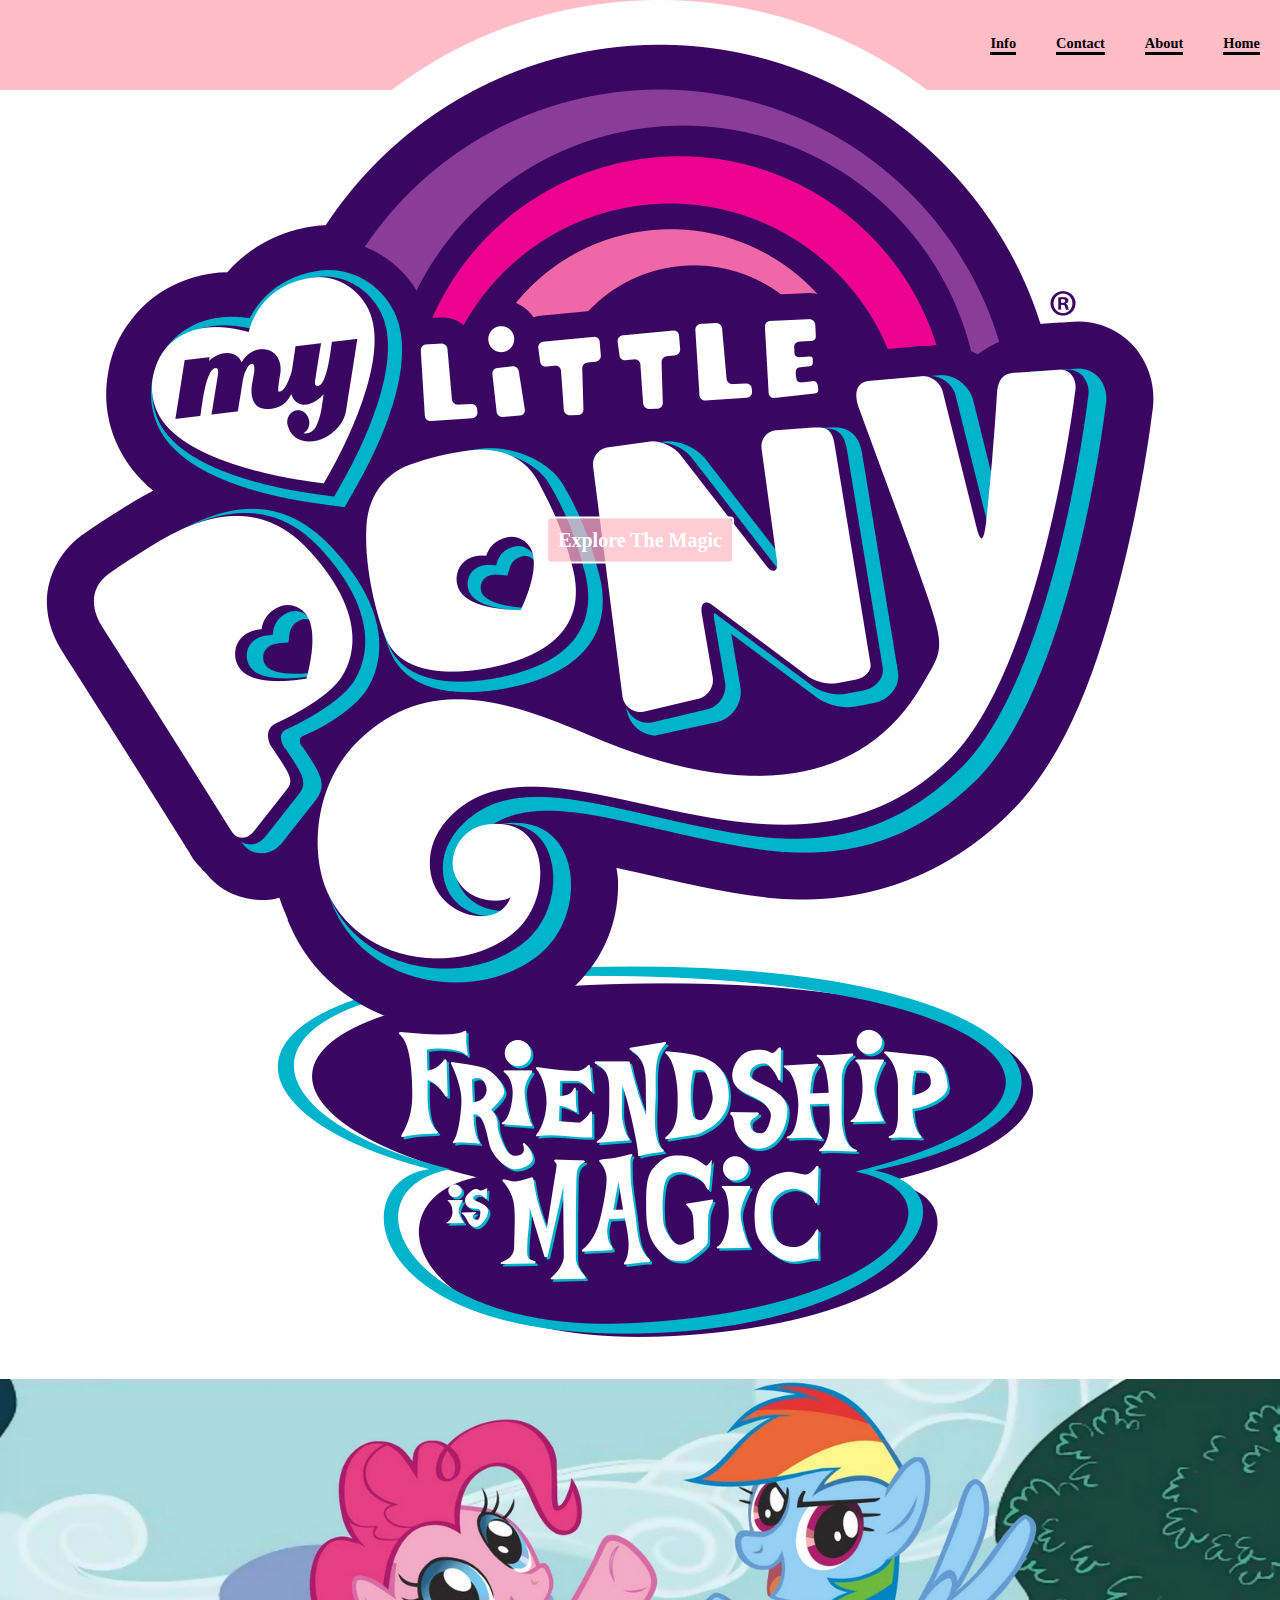
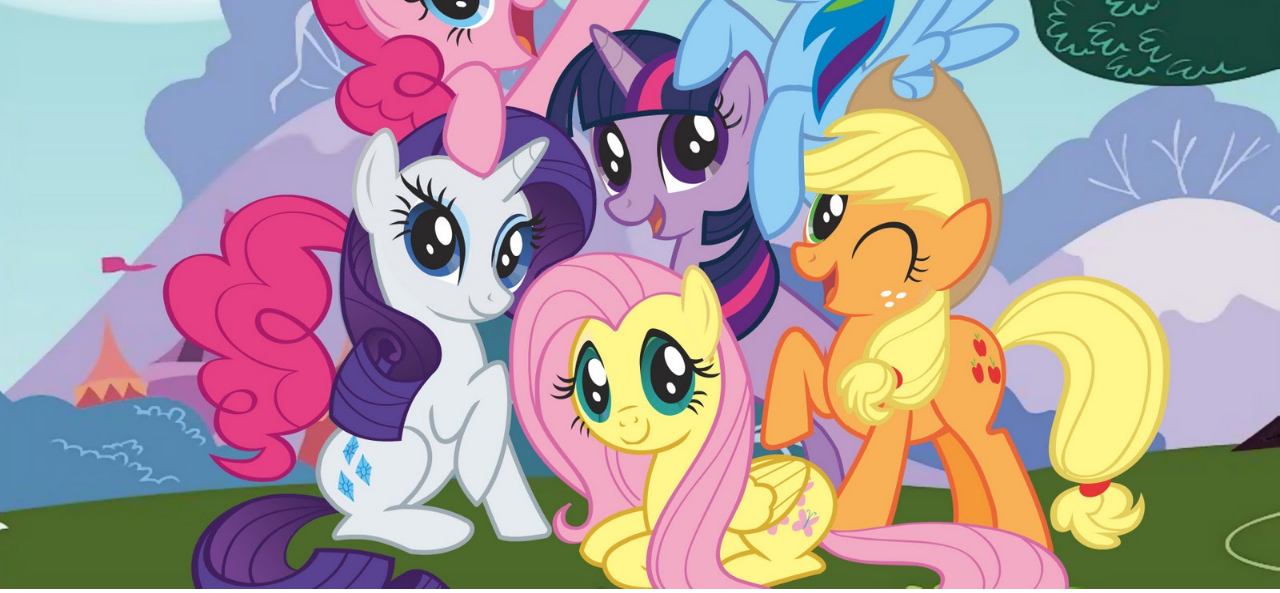
<file: MylittleponyArbeidskrav/Sider/Index.html>
<!DOCTYPE html>
<html>
	<head>
		<meta charset="utf-8" />
		<title>My Little Pony</title>
		<link rel="stylesheet" type="text/css" href="Style.css" />
	</head>
	<body>
		<header>
			<div class="header">
				<div class="innerHeader">
					<a href="Index.html">
						<div class="Logo">
							<img class="Logo" src="../Images/MLPLOGO.png" />
						</div>
					</a>
					<ul class="Navigation">
						<a href="Mainpage.html"><li>Home</li></a>
						<a href="temp.html"><li>About</li></a>
						<a href="temp.html"><li>Contact</li></a>
						<a href="temp.html"><li>Info</li></a>
					</ul>
				</div>
			</div>
		</header>
		<div class="frontpage">
			<img class="backgroundWallpaper" src="../Images/mlpWallpaper.jpg" />
		</div>
		<div>
			<a class="Button" href="Mainpage.html">Explore The Magic</a>
		</div>
	</body>
</html>
</file>
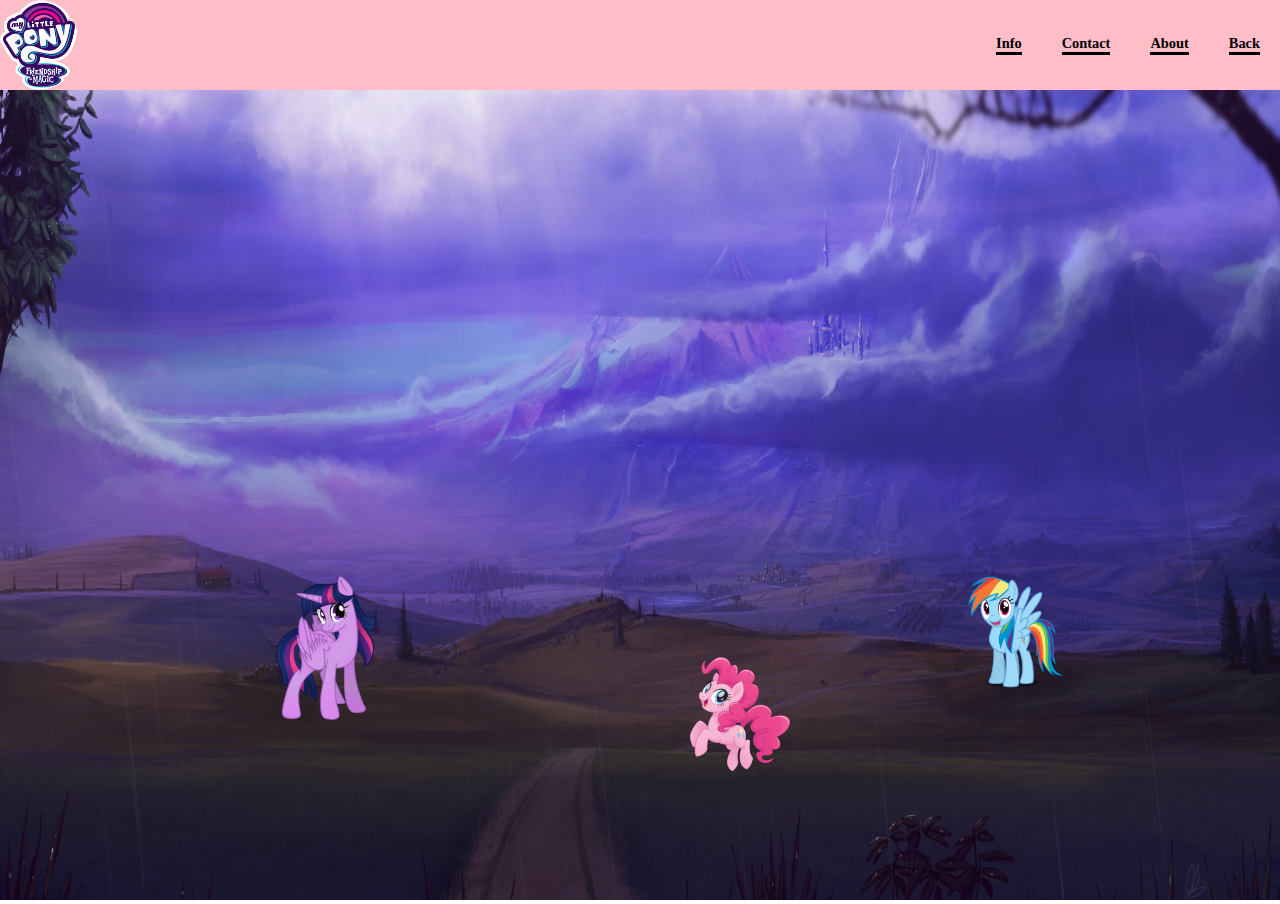
<file: MylittleponyArbeidskrav/Sider/Mainpage.html>
<!DOCTYPE html>
<html>
	<head>
		<meta charset="utf-8" />
		<title>My Little Pony</title>
		<link rel="stylesheet" type="text/css" href="Style.css" />
	</head>
	<body>
		<header>
			<div class="header">
				<div class="innerHeader">
					<a href="Index.html">
						<img class="Logo" src="../Images/MLPLOGO.png" />
					</a>
					<ul class="Navigation">
						<a href="Index.html"><li>Back</li></a>
						<a href="temp.html"><li>About</li></a>
						<a href="temp.html"><li>Contact</li></a>
						<a href="temp.html"><li>Info</li></a>
					</ul>
				</div>
			</div>
		</header>
		<div class="frontpage">
			<img
				class="backgroundWallpaper"
				src="../Images/equestria_by_i_am_knot-d751lkl.png"
			/>
			<div>
				<div class="TS">
                    <img class="TS" src="../Images/Daco_4253061.png">
                    <span class="tooltiptext"
						>Twillight sparkle er hovedkarakteren i serien, og
						handlingen foregår rundt henne og eventyrene hennes med
						vennene sine</span
					>
                 </img>
				</div>
				

				<div class="RD">
					<img class="RD" src="../Images/pngwing.com.png" />
				</div>

				<div class="PF">
					<img class="PF" src="../Images/hiclipart.com.png" />
				</div>
			</div>
        </div>
	</body>
</html>
</file>
<file: MylittleponyArbeidskrav/Sider/Style.css>
/* Standard settings*/

* {
	margin: 0;
	padding: 0;
	list-style: none;
	text-decoration: none;
}

/*Header*/

.header {
	width: 100%;
	height: 10vh;
	display: block;
	background-color: rgba(255, 182, 193, 0.9);
}

.frontpage {
	position: relative;
	width: 100%;
	height: 90vh;
}

.innerHeader {
	width: 100%;
	height: 100%;
	display: block;
	margin: 0 auto;
	background-color: rgba(0, 0, 0, 0);
	position: relative;
}

/*M-L-P-Logo for header*/

.Logo {
	display: table;
	float: left;
	border-radius: 100px;
	height: 100%;
}

/* List Navigation/header */

.Navigation {
	float: left;
	margin: 0;
	position: absolute;
	top: 50%;
	transform: translateY(-50%);
	width: 100%;
}
.Navigation a {
	height: 100%;
	float: right;
	padding: 0px 20px;
}
.Navigation a li {
	list-style: none;
	color: black;
	font-weight: 600;
	font-size: 0.9em;
	border-bottom: solid black;
	transition: 0.6s ease;
}

.backgroundWallpaper {
	max-width: 100%;
	max-height: 100%;
	background-position: right;
	width: 100%;
	height: 100%;
}



.RD {
	position: absolute;
	width: 100px;
	top: 60%;
	left: 70%;
}
.PF {
	position: absolute;
	width: 100px;
	top: 70%;
	left: 50%;
}

/* Button on the main page */

.Button {
	position: absolute;
	top: 60%;
	left: 50%;
	transform: translate(-50%, -50%);
	border: 2px solid white;
	border-radius: 4px;
	padding: 10px 10px;
	color: white;
	font-weight: 800;
	font-size: 20px;
	transition: 0.6s ease;
	background-color: rgba(255, 182, 193, 0.7);
}
.Button:hover {
	color: rebeccapurple;
	background-color: white;
	border-color: rebeccapurple;
	border-radius: 4px;
	padding: 20px 20px;
	font-weight: 800;
	font-size: 30px;
}

.merMagi {
	position: absolute;
	top: 50%;
	left: 50%;
	font-weight: 800;
	font-size: 42px;
	color: white;

	transform: translate(-50%, -50%);
}

.TS {
	position: absolute;
	width: 100px;
	top: 60%;
	left: 20%;
}

.TS {
	display: inline-block;
}

.TS .tooltiptext {
	visibility: hidden;
	width: 120px;
	background-color: #555;
	color: #fff;
	text-align: center;
	padding: 5px 0;
	border-radius: 6px;

	/* Position the tooltip text */
	position: absolute;
	z-index: 1;
	bottom: 125%;
	left: 50%;
	margin-left: -60px;

	/* Fade in tooltip */
	opacity: 0;
	transition: opacity 0.3s;
}

.TS .tooltiptext::after {
	content: "";
	position: absolute;
	top: 100%;
	left: 50%;
	margin-left: -5px;
	border-width: 5px;
	border-style: solid;
	border-color: #555 transparent transparent transparent;
}

.TS:hover .tooltiptext {
	visibility: visible;
	opacity: 1;
}
</file>
